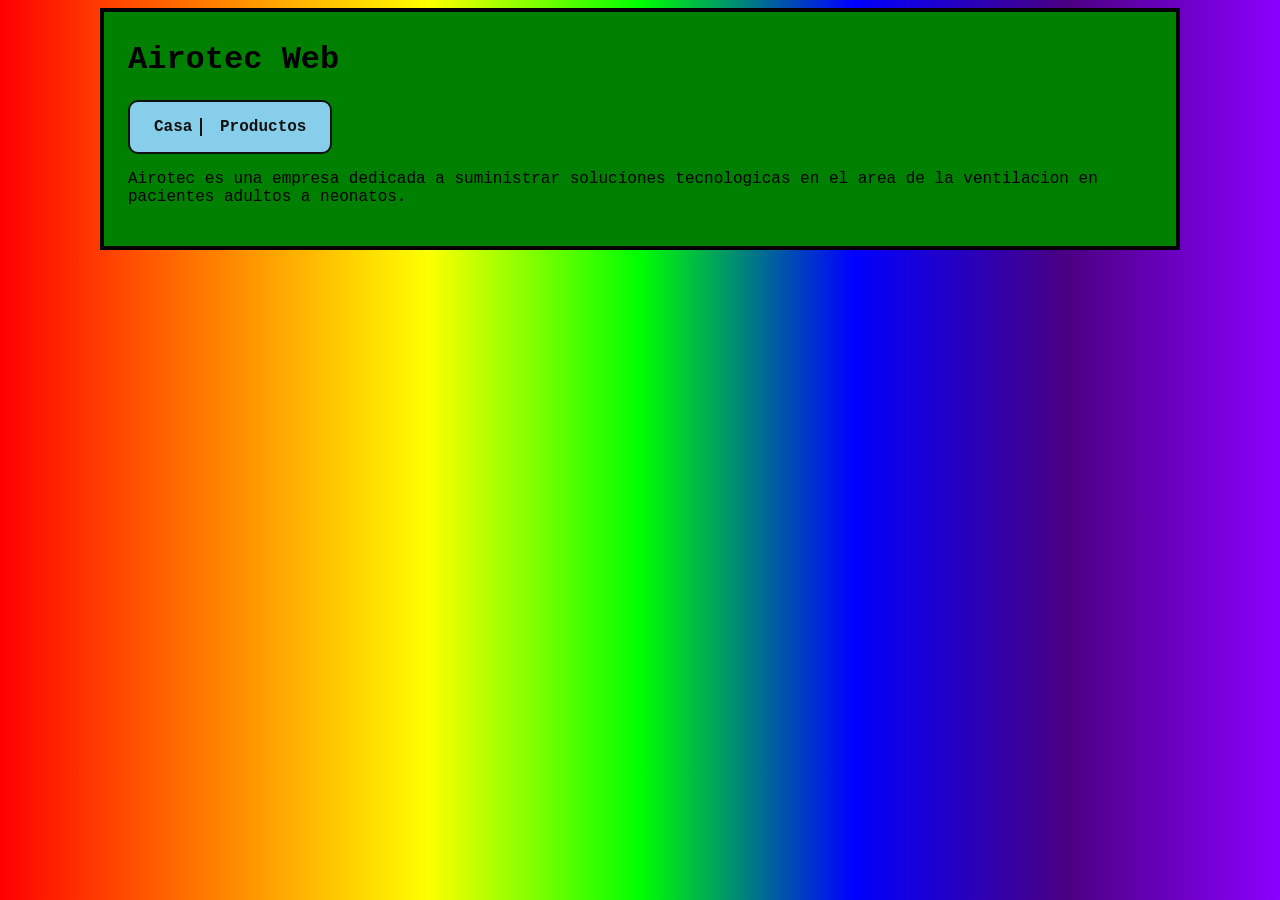
<file: index.html>
<!DOCTYPE html>
<html>
<head>
<link type="text/css" rel="stylesheet" href="airotec.css">
<meta charset="UTF-8">
<title>Airotec Web</title>
</head>
<body>
<h1>Airotec Web</h1>
<nav>
    <ul>
        <li><a href="index.html">Casa</a></li>
        <li><a href="Productos.html">Productos</a></li>
    </ul>
</nav>
<p>Airotec es una empresa dedicada a suministrar solucíones tecnologicas en el area de la ventilacion en pacientes adultos a neonatos.</p>
</body>
</html>
</file>
<file: airotec.css>
@import url('https://fonts.googleapis.com/css2?family=Finger+Paint&family=Google+Sans:ital,opsz,wght@0,17..18,400..700;1,17..18,400..700&display=swap');
body {
    background-color: green;
    font-family: 'Google Sans', Courier New;
    margin-left: auto;
    margin-right: auto;
    max-width: 1024px;
    min-width: 256px;
    padding-top: 8px;
    padding-bottom: 24px;
    padding-left: 24px;
    padding-right: 24px;
    border: 4px solid black;
}
html {
    background: linear-gradient(to right, #ff0000, #ff7f00, #ffff00, #00ff00, #0000ff, #4b0082, #8b00ff);
}
nav ul {
    list-style-type: none;
    background-color: skyblue;
    border: 2px solid #111111;
    border-radius: 10px;
    font-family: 'Google Sans', Courier New;
    font-weight: bold;
    padding: 16px;
    width: fit-content;
}
nav ul li {
    display: inline;
    border-right: 2px solid #111111;
    padding-right: 8px;
    padding-left: 8px;
}
nav ul li:last-child {
    border-right: none;
}
nav ul li a {
    text-decoration: none;
    color: #111111;
}
img {
    height: 180px;
    width: 180px;
    border: 4px solid black;
    border-radius: 16px;
}
</file>
